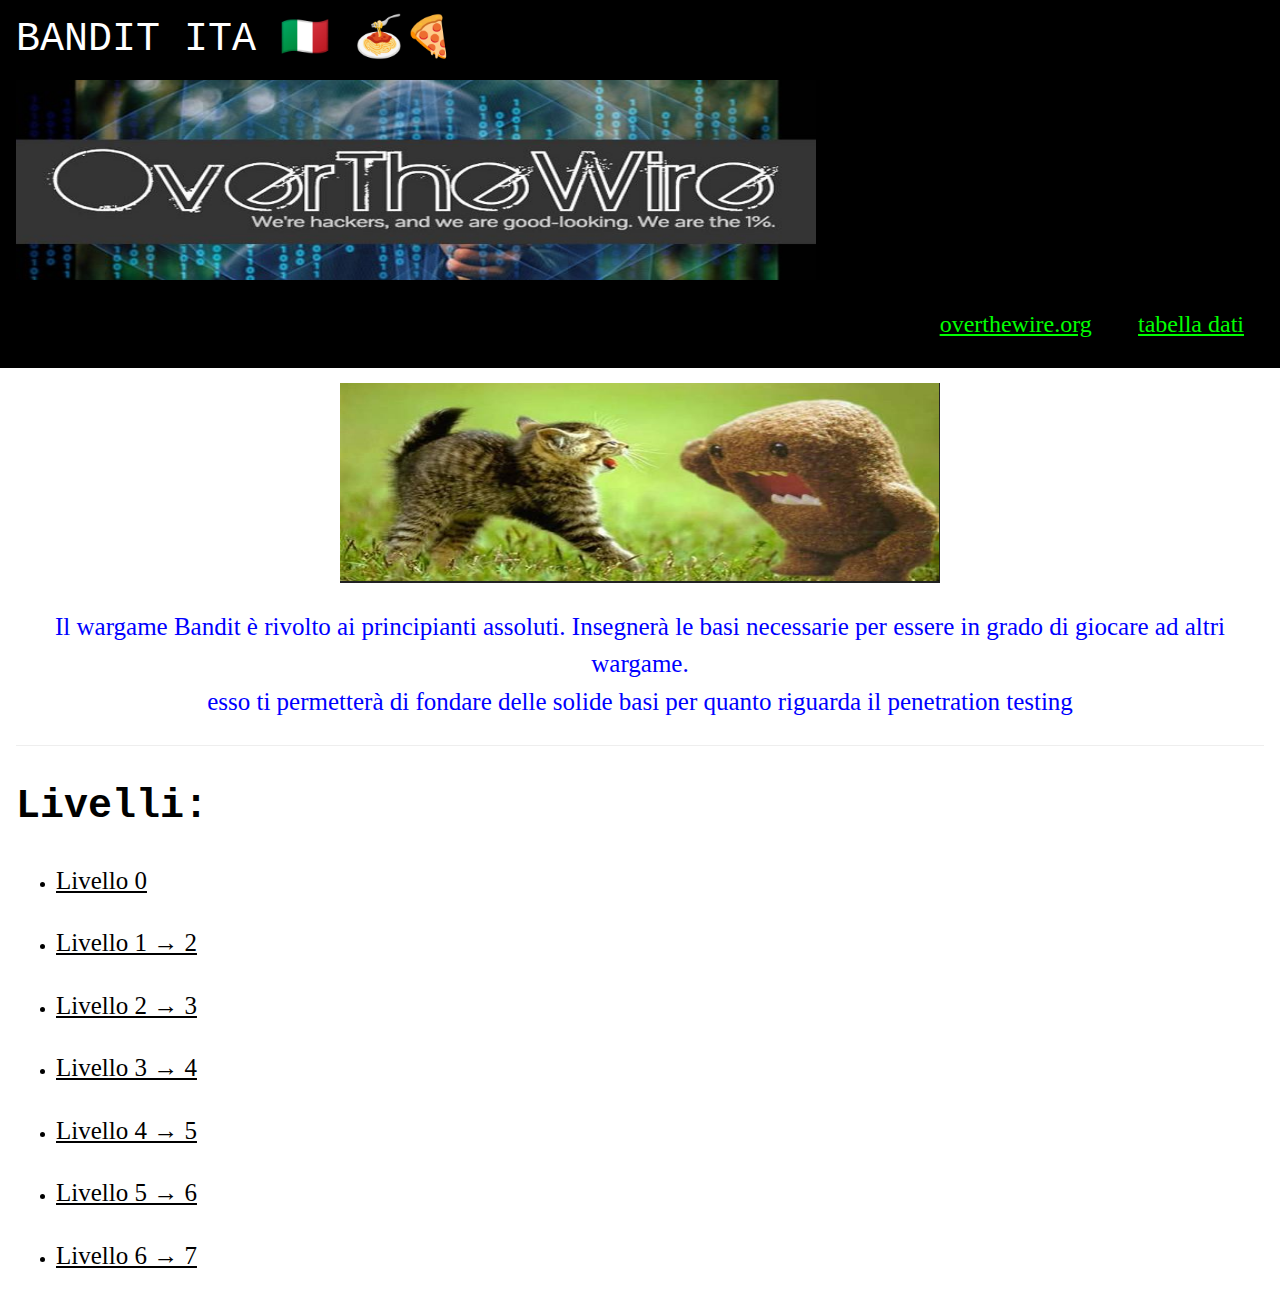
<file: index.html>
<!DOCTYPE html>
<meta charset="utf-8">
<html>
    <head>
        <title>BANDIT ITA</title>
        <link rel="stylesheet" href="https://www.w3schools.com/w3css/4/w3.css">
        <link rel="stylesheet" href="css/main.css">
    </head>
    <body>
        <div class="w3-container w3-black">
            <h1 class="header-site"> BANDIT ITA 🇮🇹 🍝🍕</h1>
            <img src="img/overthewire.jpg" width=800 height=200 alt="photo mind">
            <p align="right" class="header-site body-site">
                <a class="header-site" href="https://overthewire.org/wargames/bandit/" target="_blank" >overthewire.org</a>
                <a class="header-site" href="html/tb.html">tabella dati</a>  
            </p>
        </div>

        <div class="w3-container">
            <p align="center"><img src="img/bandit.png" width=600 height=200 alt="bandit image"></p>
            <p align="center" class="body-site blue">
                Il wargame Bandit è rivolto ai principianti assoluti. 
                Insegnerà le basi necessarie per essere in grado di giocare 
                ad altri wargame.<br>
                esso ti permetterà di fondare delle solide basi per quanto
                riguarda il penetration testing
            </p>
            <hr/>
       </div>

       <div class="w3-container">
           <h1><strong>Livelli:</strong></h1>
           <ul>
               <li><p class="body-site"><a href="html/l0.html"> Livello 0</a></p></li>
               <li><p class="body-site"><a href="html/l1.html"> Livello 1 → 2</a></p></li>
               <li><p class="body-site"><a href="html/l2.html"> Livello 2 → 3</a></p></li>
               <li><p class="body-site"><a href="html/l3.html"> Livello 3 → 4</a></p></li>
               <li><p class="body-site"><a href="html/l4.html"> Livello 4 → 5</a></p></li>
               <li><p class="body-site"><a href="html/l5.html"> Livello 5 → 6</a></p></li>
               <li><p class="body-site"><a href="html/l6.html"> Livello 6 → 7</a></p></li>
           </ul>
       </div>
    </body>
</html>
</file>
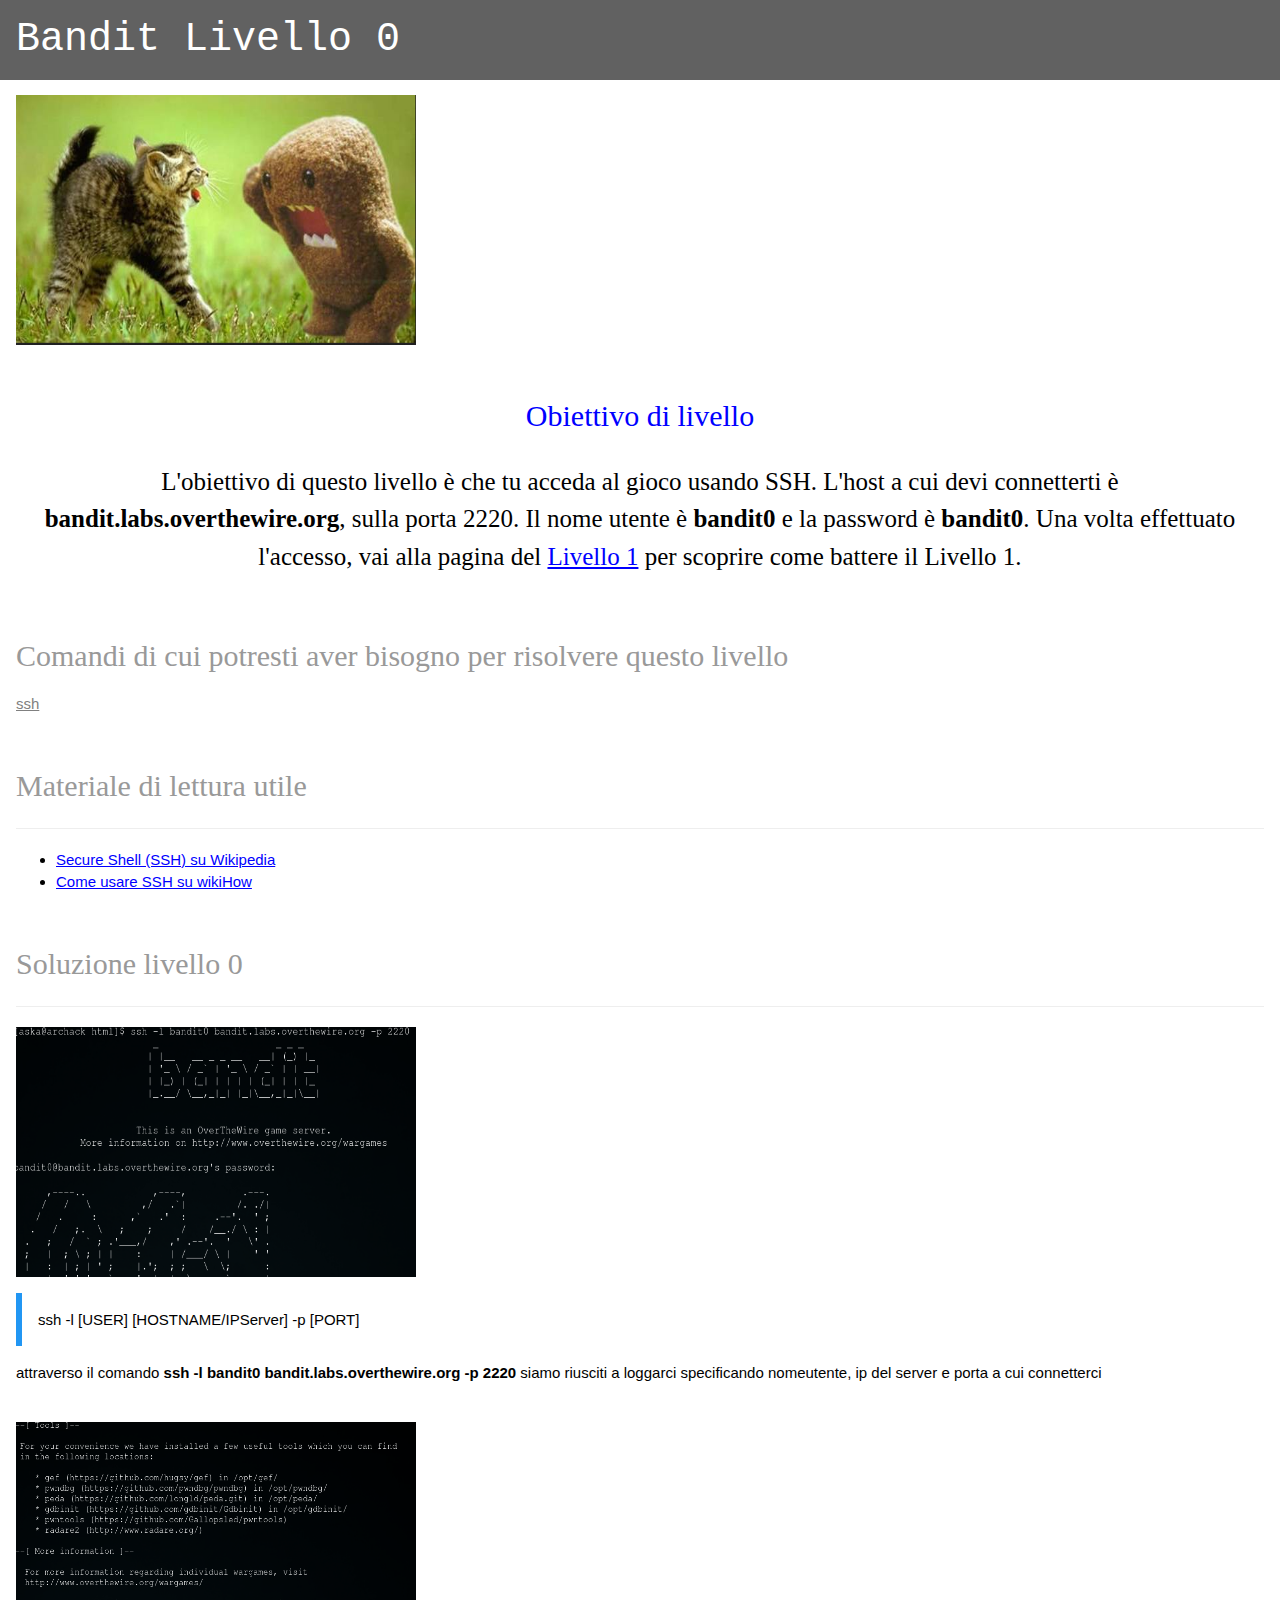
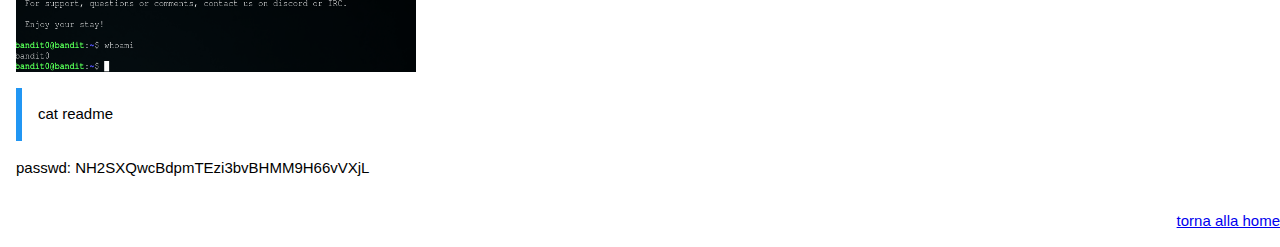
<file: html/l0.html>
<!DOCTYPE html>
<meta charset="utf-8">
<meta name="viewport" content="width=device-width, initial-scale=1">
<html>
    <head>
        <title>Bandit - Livello 0</title>
        <link rel="stylesheet" href="https://www.w3schools.com/w3css/4/w3.css"> 
		<link rel="stylesheet" href="../css/main.css">
    </head>
    <body>
        <div class="w3-container w3-dark-grey">
            <h1>Bandit Livello 0</h1>
        </div>
        <div class="w3-container">
            <p><img src="../img/bandit.png" width=400 height=250 alt="bandit image"></p>
            <br/>
            <h2 align="center" class="level-goal">Obiettivo di livello</h2>
            <p align="center" class="body-site">
                L'obiettivo di questo livello è che tu acceda al gioco usando SSH. 
                L'host a cui devi connetterti è <strong>bandit.labs.overthewire.org</strong>,
                sulla porta 2220. Il nome utente è <strong>bandit0</strong> e la password è 
                <strong>bandit0</strong>. Una volta effettuato l'accesso, vai alla pagina del 
                <a class="blue" href="l1.html">Livello 1</a> per scoprire come battere il Livello 1.
            </p>
            <br/>
            <h2 class="section-level">Comandi di cui potresti aver bisogno per risolvere questo livello</h2>
            <p><a class="gray" href="https://man7.org/linux/man-pages/man1/ssh.1.html">ssh</a></p>
            <br>
            <h2 class="section-level">Materiale di lettura utile</h2>
            <hr>
            <ul>
                <li><a class="blue" class="body-site" href="https://it.wikipedia.org/wiki/Secure_Shell">Secure Shell (SSH) su Wikipedia</a></li>
                <li><a class="blue" class="body-site" href="https://www.wikihow.com/Use-SSH">Come usare SSH su wikiHow</a></li>
            </ul>
            <br/>
            <h2 class="section-level">Soluzione livello 0</h2>
            <hr>
            <img src="../img/ssh_bandit.png" width="400" height="250" alt="ssh connect image">
            <div class="w3-panel w3-leftbar w3-border-blue">
                <p>ssh -l [USER] [HOSTNAME/IPServer] -p [PORT]</p>
            </div>
            <p>
                attraverso il comando <strong>ssh -l bandit0 bandit.labs.overthewire.org -p 2220</strong> 
                siamo riusciti a loggarci specificando nomeutente, ip del server e porta a cui connetterci
            </p>
            <br/>
            <img src="../img/ssh_bandit2.png" width="400" height="250" alt="ssh connect image 2 successfull">
            <div class="w3-panel w3-leftbar w3-border-blue">
                <p>cat readme</p>
            </div>
            <p>passwd: NH2SXQwcBdpmTEzi3bvBHMM9H66vVXjL</p>
        </div>
        <p align="right"><a class="navigate" href="../index.html">torna alla home</a></p>
    </body>
<html>
</file>
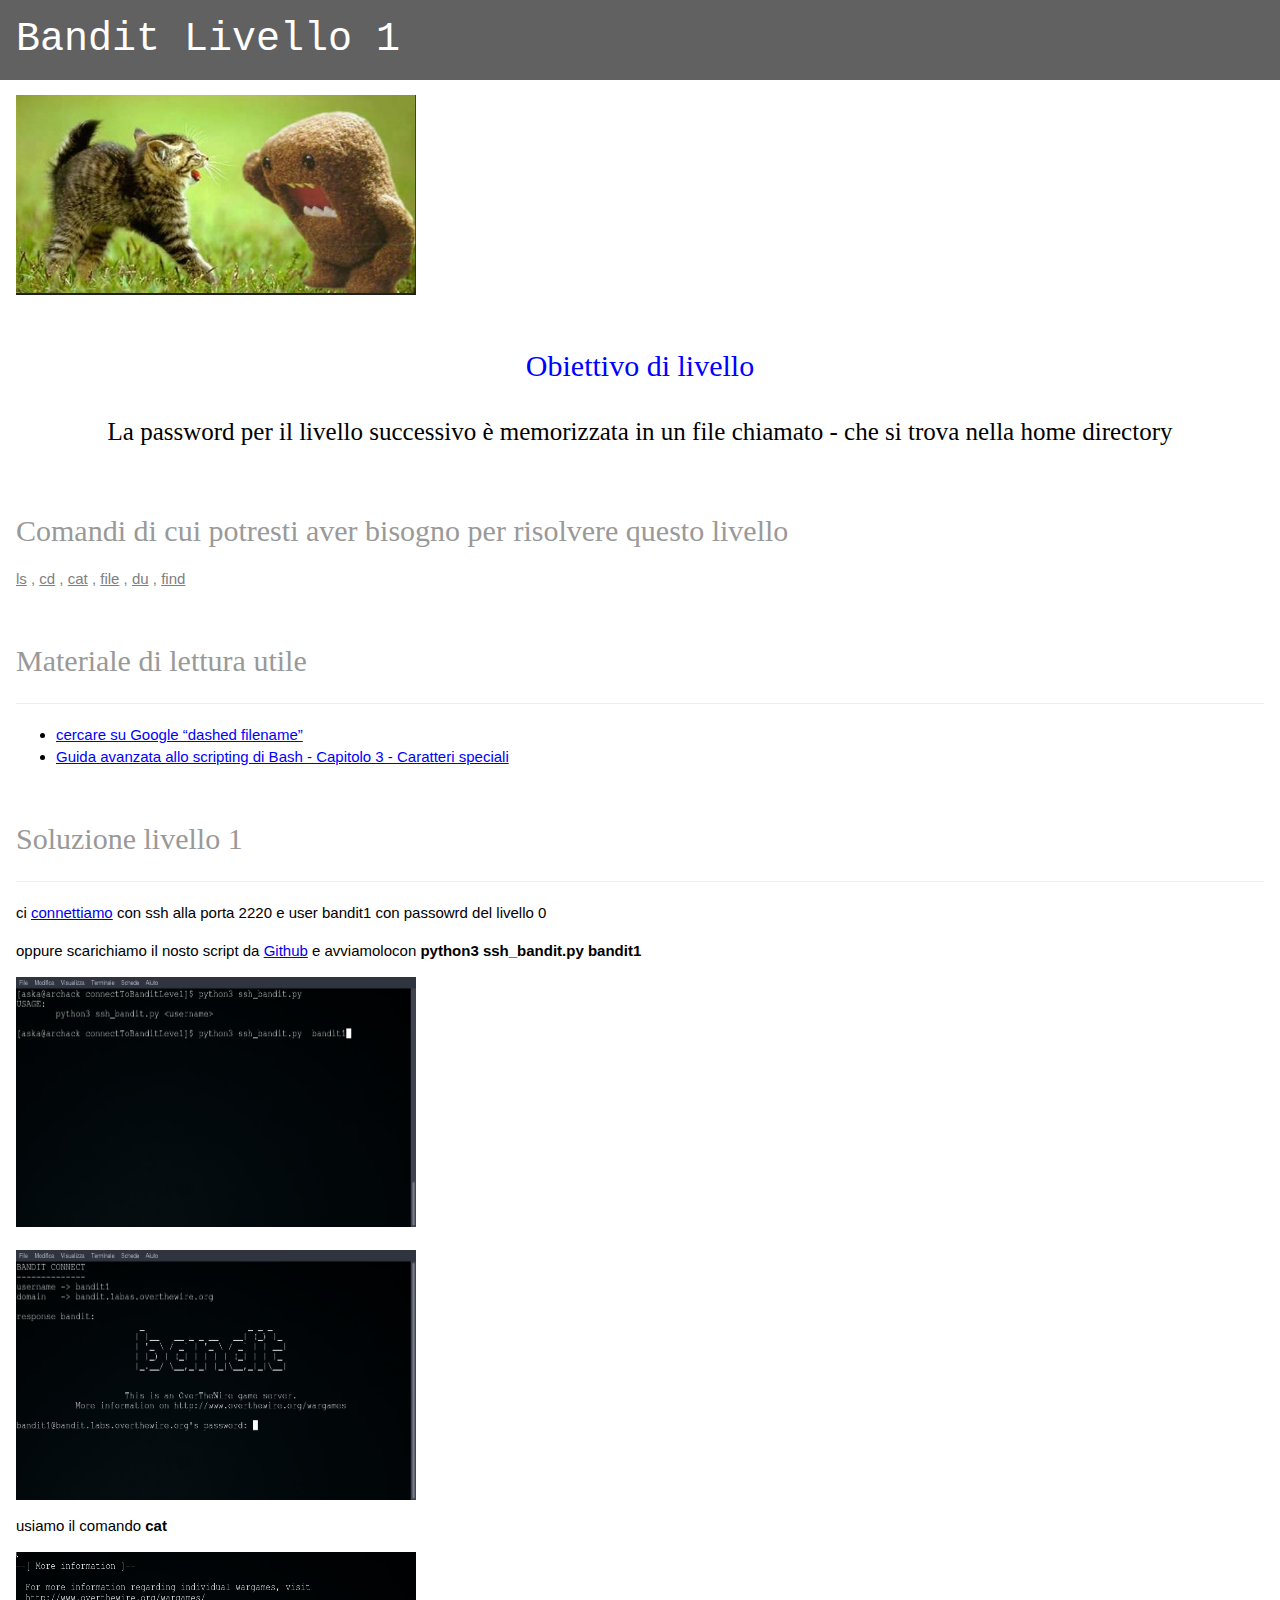
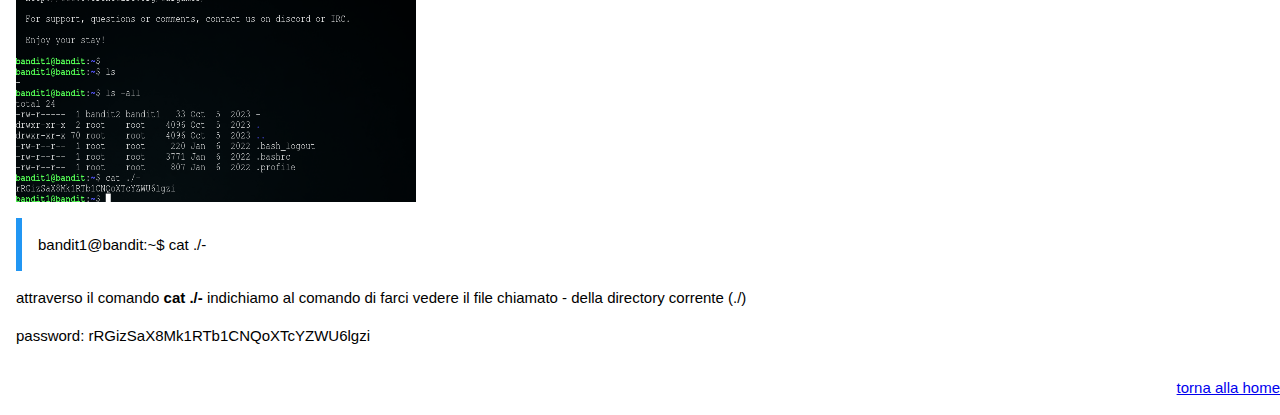
<file: html/l1.html>
<!DOCTYPE html>
<meta charset="utf-8">
<meta name="viewport" content="width=device-width, initial-scale=1">
<html>
    <head>
        <title>Bandit - Livello 1</title>
        <link rel="stylesheet" href="https://www.w3schools.com/w3css/4/w3.css"> 
		<link rel="stylesheet" href="../css/main.css">
    </head>
    <body>
        <div class="w3-container w3-dark-grey">
            <h1>Bandit Livello 1</h1>
        </div>
        
        <div class="w3-container">
            <p><img src="../img/bandit.png" width=400 height=200 alt="bandit image"></p>
            <br/>
            <h2 align="center" class="level-goal">Obiettivo di livello</h2>
            <p align="center" class="body-site">
                La password per il livello successivo è memorizzata 
                in un file chiamato - che si trova nella home directory
            </p>
            <br/>
            
            <h2 class="section-level">Comandi di cui potresti aver bisogno per risolvere questo livello</h2>
            <p class="gray">
                <a href="https://man7.org/linux/man-pages/man1/ls.1.html">ls</a> ,
                <a href="https://man7.org/linux/man-pages/man1/cd.1.html">cd</a> ,
                <a href="https://man7.org/linux/man-pages/man1/cat.1.html">cat</a> ,
                <a href="https://man7.org/linux/man-pages/man1/file.1.html">file</a> ,
                <a href="https://man7.org/linux/man-pages/man1/du.1.html">du</a> ,
                <a href="https://man7.org/linux/man-pages/man1/find.1.html">find</a>
            </p>
            <br>
            
            <h2 class="section-level">Materiale di lettura utile</h2>
            <hr>
            <ul>
                <li><a class="blue" class="body-site" href="https://www.google.com/search?q=dashed+filename">cercare su Google “dashed filename”</a></li>
                <li><a class="blue" class="body-site" href="https://tldp.org/LDP/abs/html/special-chars.html">Guida avanzata allo scripting di Bash - Capitolo 3 - Caratteri speciali</a></li>
            </ul>
            <br/>

            <h2 class="section-level">Soluzione livello 1</h2>
            <hr>
            <p>
                ci <a class="navigate" href="l0.html">connettiamo</a>
                con ssh alla porta 2220 e user bandit1 con passowrd 
                del livello 0
            </p>

            <p>
                oppure scarichiamo il nosto script da <a class="navigate" href="https://github.com/bandit-ita/bandit-ita.github.io/blob/master/utility_scripts/connectToBanditLevel/ssh_bandit.py">Github</a>
                e avviamolocon <strong>python3 ssh_bandit.py bandit1</strong>
            </p>
            <img src="../img/tool_connect1.png" width="400" height="250" alt="image">
            <br><br>
            <img src="../img/tool_connect2.png" width="400" height="250" alt="image">
            <p>usiamo il comando <strong>cat</strong></p>
            <img src="../img/s1-cat.png" width="400" height="250" alt="image">
            <div class="w3-panel w3-leftbar w3-border-blue">
                <p>bandit1@bandit:~$ cat ./-</p>
            </div>
            <p>
                attraverso il comando <strong>cat ./-</strong> indichiamo
                al comando di farci vedere il file chiamato - della directory
                corrente (./)
            </p>
            <p>password: rRGizSaX8Mk1RTb1CNQoXTcYZWU6lgzi</p>
        </div>
        <p align="right"><a class="navigate" href="../index.html">torna alla home</a></p>
    </body>
<html>
</file>
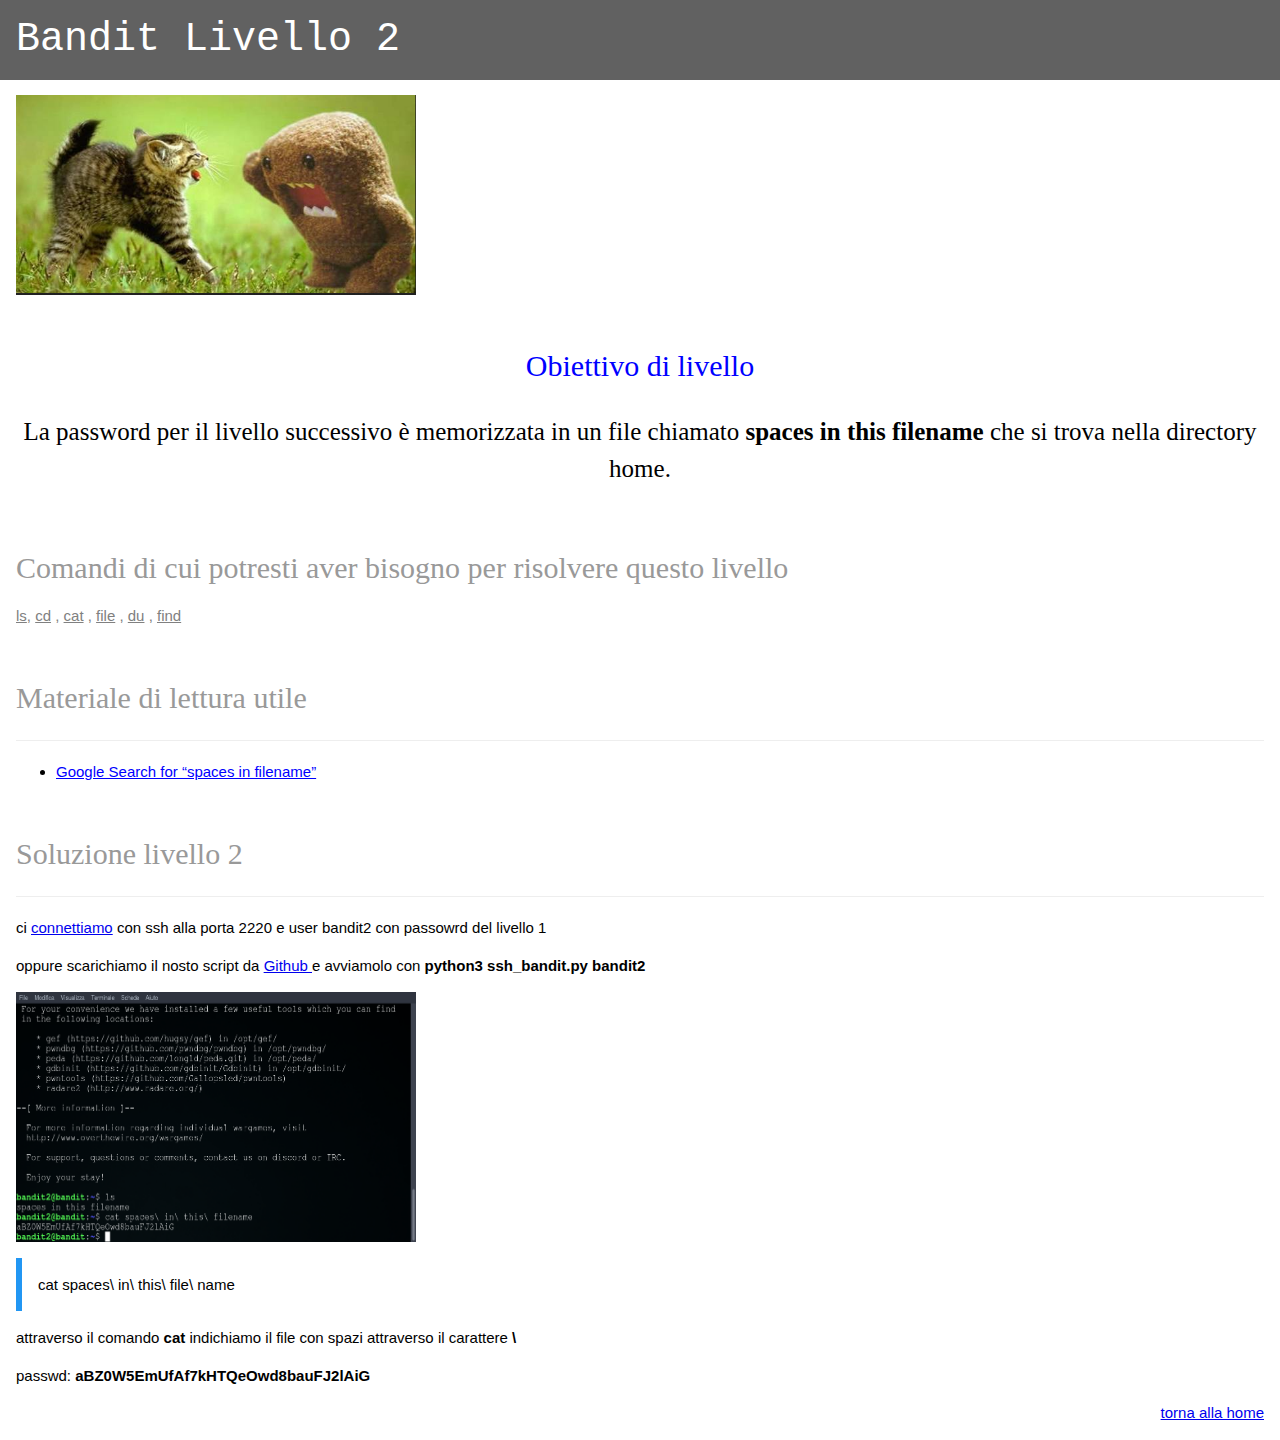
<file: html/l2.html>
<!DOCTYPE html>
<meta charset="utf-8">
<meta name="viewport" content="width=device-width, initial-scale=1">
<html>
    <head>
        <title>Bandit - Livello 2</title>
        <link rel="stylesheet" href="https://www.w3schools.com/w3css/4/w3.css"> 
		<link rel="stylesheet" href="../css/main.css">
    </head>
    <body>
        <div class="w3-container w3-dark-grey">
            <h1>Bandit Livello 2</h1>
        </div>
        <div class="w3-container">
            <p><img src="../img/bandit.png" width=400 height=200 alt="bandit image"></p>
            <br/>
            <h2 align="center" class="level-goal">Obiettivo di livello</h2>
            <p align="center" class="body-site">
                La password per il livello successivo è memorizzata in un 
                file chiamato <strong>spaces in this filename</strong> che 
                si trova nella directory home.
            </p>
            <br/>
            
            <h2 class="section-level">Comandi di cui potresti aver bisogno per risolvere questo livello</h2>
            <p class="gray">
                <a href="https://man7.org/linux/man-pages/man1/ls.1.html">ls</a>,
                <a href="https://man7.org/linux/man-pages/man1/cd.1.html">cd</a> ,
                <a href="https://man7.org/linux/man-pages/man1/cat.1.html">cat</a> ,
                <a href="https://man7.org/linux/man-pages/man1/file.1.html">file</a> ,
                <a href="https://man7.org/linux/man-pages/man1/du.1.html">du</a> ,
                <a href="https://man7.org/linux/man-pages/man1/find.1.html">find</a>
            </p>
            <br>
            
            <h2 class="section-level">Materiale di lettura utile</h2>
            <hr>
            <ul>
                <li>
                    <a class="blue" class="body-site" href="https://www.google.com/search?q=spaces+in+filename">
                        Google Search for “spaces in filename”
                    </a>
                </li>
            </ul>
            <br/>

            <h2 class="section-level">Soluzione livello 2</h2>
            <hr>
            <p>
                ci <a class="navigate" href="l0.html">connettiamo</a>
                con ssh alla porta 2220 e user bandit2 con passowrd
                del livello 1
            </p>

            <p>
                oppure scarichiamo il nosto script da 
                <a class="navigate" href="https://github.com/bandit-ita/bandit-ita.github.io/blob/master/utility_scripts/connectToBanditLevel/ssh_bandit.py">
                    Github
                </a>
                e avviamolo con <strong>python3 ssh_bandit.py bandit2</strong>
            </p>

            <img src="../img/cat-space-file.png" width="400" height="250" alt="image">
            <div class="w3-panel w3-leftbar w3-border-blue">
                <p>cat spaces\ in\ this\ file\ name</p>
            </div>
            <p>
                attraverso il comando <strong>cat</strong>
                indichiamo il file con spazi attraverso
                il carattere <strong>\</strong>
            </p>
            <p>passwd: <strong>aBZ0W5EmUfAf7kHTQeOwd8bauFJ2lAiG</strong></p>
        <p align="right"><a class="navigate" href="../index.html">torna alla home</a></p>
    </body>
<html>
</file>
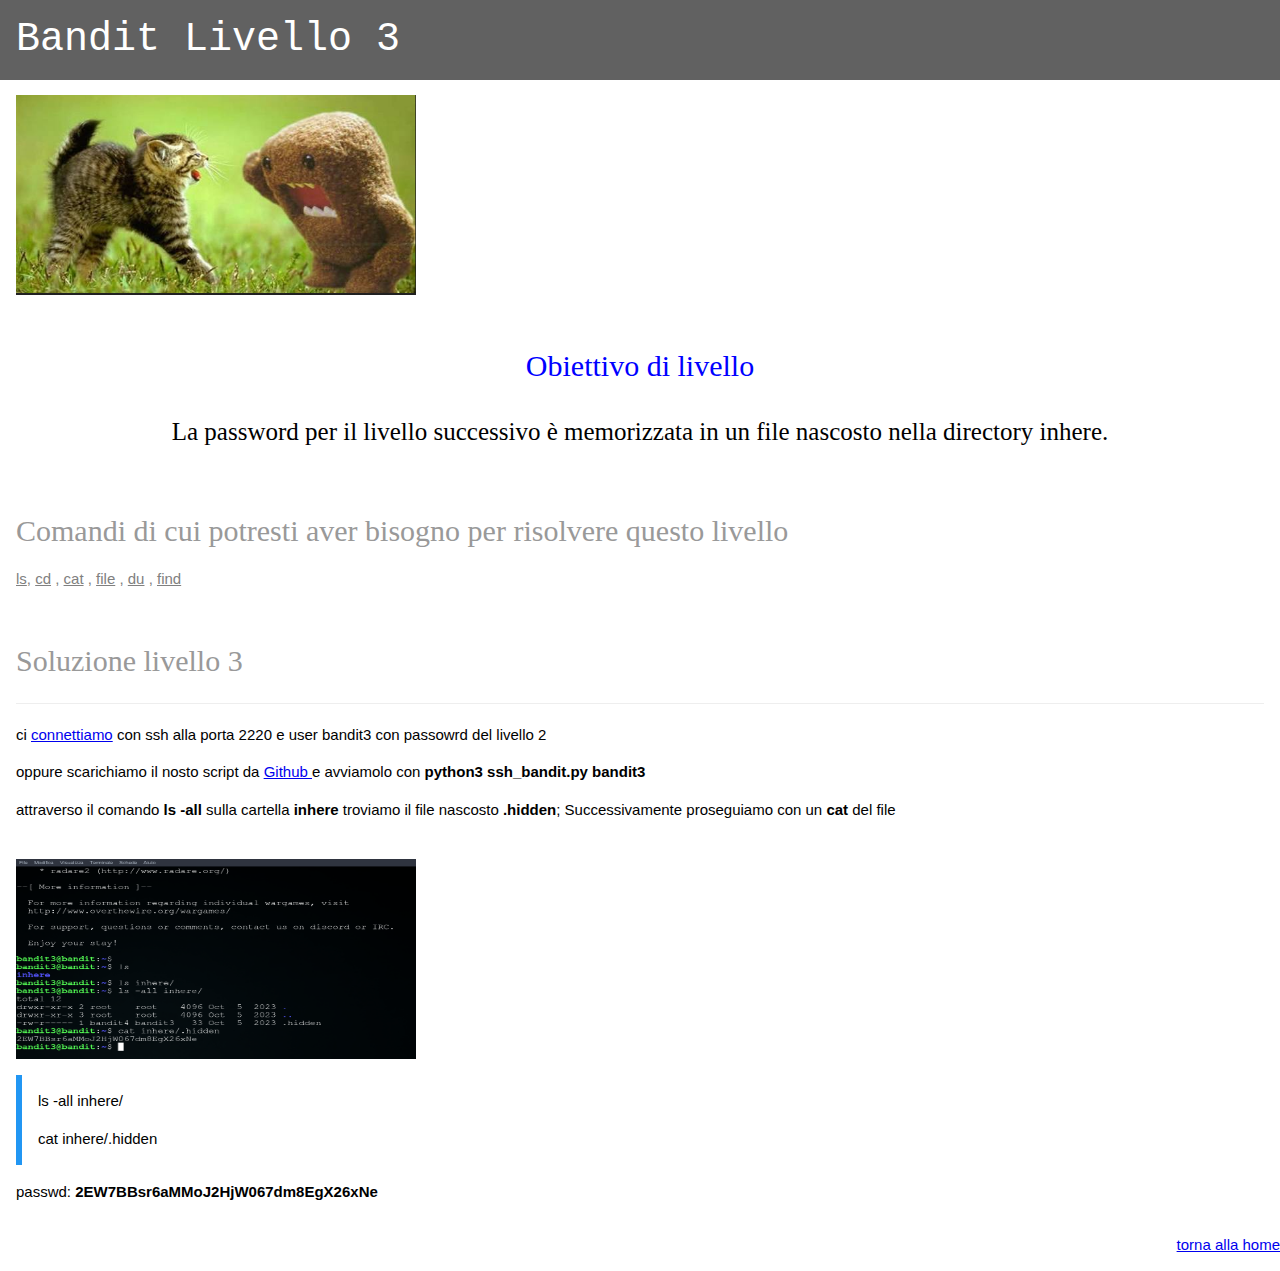
<file: html/l3.html>
<!DOCTYPE html>
<meta charset="utf-8">
<meta name="viewport" content="width=device-width, initial-scale=1">
<html>
    <head>
        <title>Bandit - Livello 3</title>
        <link rel="stylesheet" href="https://www.w3schools.com/w3css/4/w3.css"> 
		<link rel="stylesheet" href="../css/main.css">
    </head>
    <body>
        <div class="w3-container w3-dark-grey">
            <h1>Bandit Livello 3</h1>
        </div>
        <div class="w3-container">
            <p><img src="../img/bandit.png" width=400 height=200 alt="bandit image"></p>
            <br/>
            <h2 align="center" class="level-goal">Obiettivo di livello</h2>
            <p align="center" class="body-site">
                La password per il livello successivo è memorizzata 
                in un file nascosto nella directory inhere.
            </p>
            <br/>
            
            <h2 class="section-level">Comandi di cui potresti aver bisogno per risolvere questo livello</h2>
            <p class="gray">
                <a href="https://man7.org/linux/man-pages/man1/ls.1.html">ls</a>,
                <a href="https://man7.org/linux/man-pages/man1/cd.1.html">cd</a> ,
                <a href="https://man7.org/linux/man-pages/man1/cat.1.html">cat</a> ,
                <a href="https://man7.org/linux/man-pages/man1/file.1.html">file</a> ,
                <a href="https://man7.org/linux/man-pages/man1/du.1.html">du</a> ,
                <a href="https://man7.org/linux/man-pages/man1/find.1.html">find</a>
            </p>
            <br>

            <h2 class="section-level">Soluzione livello 3</h2>
            <hr>
            <p>
                ci <a class="navigate" href="l0.html">connettiamo</a>
                con ssh alla porta 2220 e user bandit3 con passowrd
                del livello 2
            </p>

            <p>
                oppure scarichiamo il nosto script da
                <a class="navigate" href="https://github.com/bandit-ita/bandit-ita.github.io/blob/master/utility_scripts/connectToBanditLevel/ssh_bandit.py">
                    Github
                </a>
                e avviamolo con <strong>python3 ssh_bandit.py bandit3</strong>
            </p>

            <p>
                attraverso il comando <strong>ls -all</strong> sulla
                cartella <strong>inhere</strong> troviamo il file nascosto
                <strong>.hidden</strong>; Successivamente proseguiamo con
                un <strong>cat</strong> del file
            </p>
            <br/>

            <img src="../img/inhere-hidden.png" width="400" height="200" alt="image">
            <div class="w3-panel w3-leftbar w3-border-blue">
                <p>ls -all inhere/</p>
                <p>cat inhere/.hidden</p>
            </div>
            <p>passwd: <strong>2EW7BBsr6aMMoJ2HjW067dm8EgX26xNe</strong></p>
        </div>
        <p align="right"><a class="navigate" href="../index.html">torna alla home</a></p>
    </body>
<html>
</file>
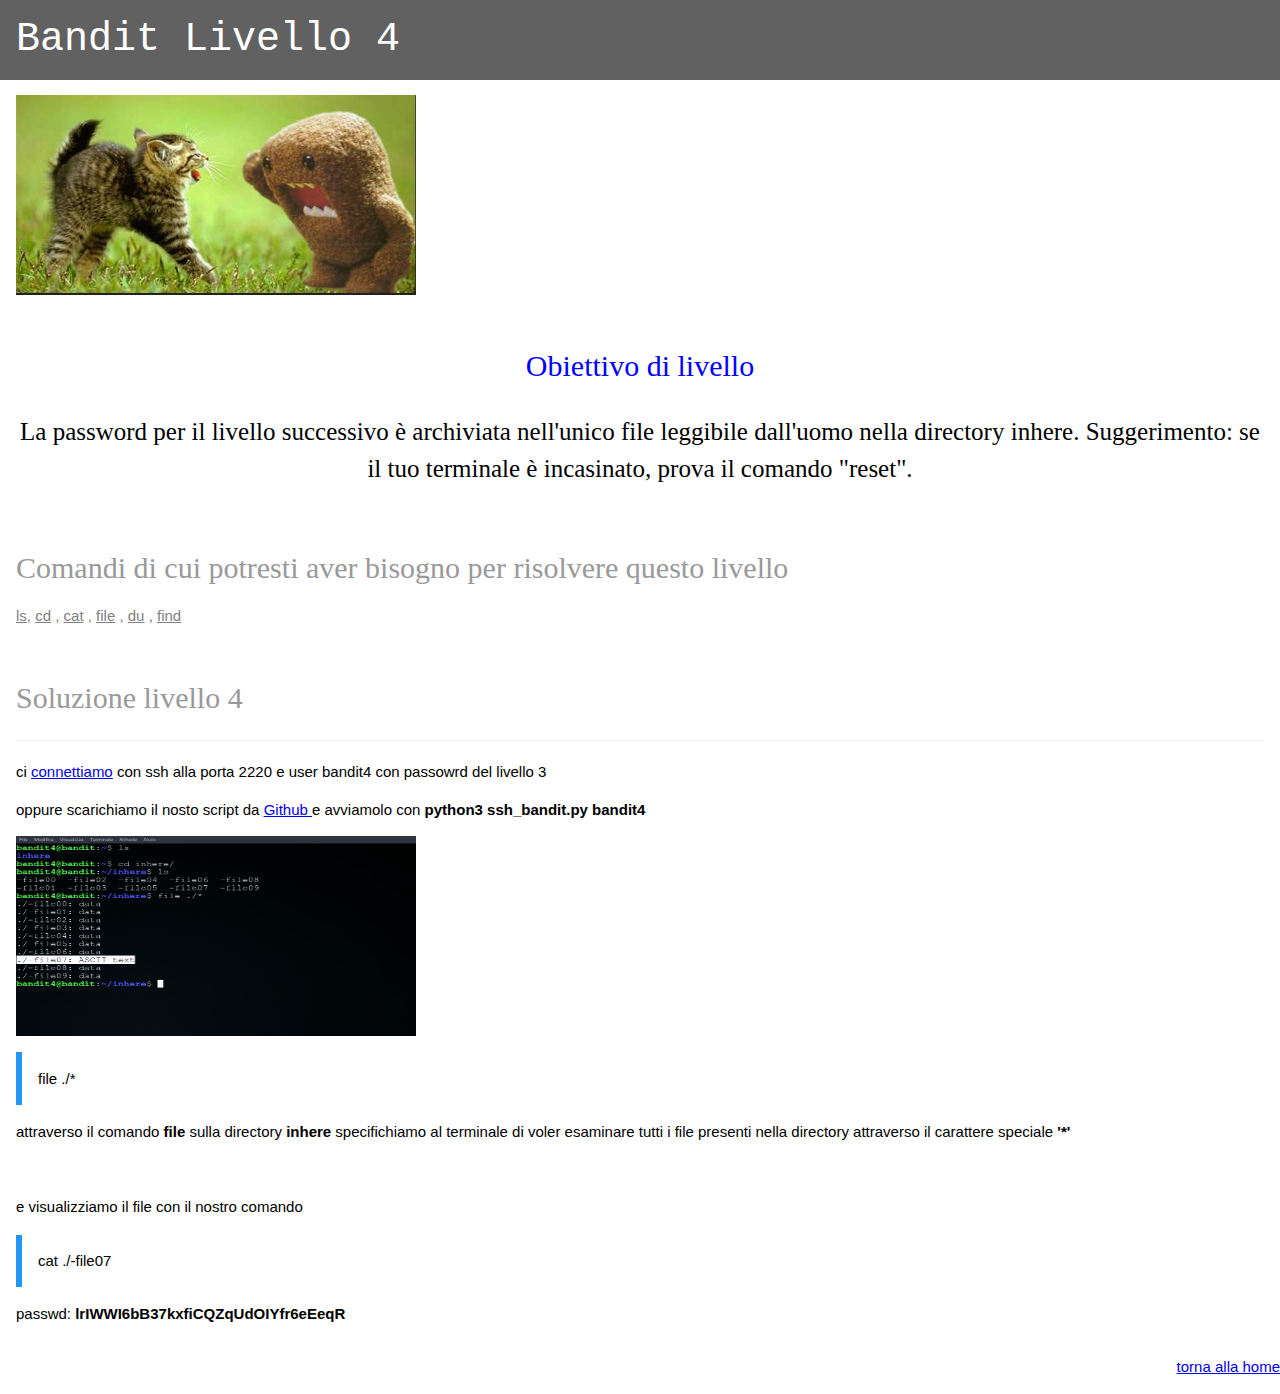
<file: html/l4.html>
<!DOCTYPE html>
<meta charset="utf-8">
<meta name="viewport" content="width=device-width, initial-scale=1">
<html>
    <head>
        <title>Bandit - Livello 4</title>
        <link rel="stylesheet" href="https://www.w3schools.com/w3css/4/w3.css"> 
		<link rel="stylesheet" href="../css/main.css">
    </head>
    <body>
        <div class="w3-container w3-dark-grey">
            <h1>Bandit Livello 4</h1>
        </div>
        <div class="w3-container">
            <p><img src="../img/bandit.png" width=400 height=200 alt="bandit image"></p>
            <br/>
            <h2 align="center" class="level-goal">Obiettivo di livello</h2>
            <p align="center" class="body-site">
                La password per il livello successivo è archiviata nell'unico 
                file leggibile dall'uomo nella directory inhere. Suggerimento: 
                se il tuo terminale è incasinato, prova il comando "reset".
            </p>
            <br/>
            
            <h2 class="section-level">Comandi di cui potresti aver bisogno per risolvere questo livello</h2>
            <p class="gray">
                <a href="https://man7.org/linux/man-pages/man1/ls.1.html">ls</a>,
                <a href="https://man7.org/linux/man-pages/man1/cd.1.html">cd</a> ,
                <a href="https://man7.org/linux/man-pages/man1/cat.1.html">cat</a> ,
                <a href="https://man7.org/linux/man-pages/man1/file.1.html">file</a> ,
                <a href="https://man7.org/linux/man-pages/man1/du.1.html">du</a> ,
                <a href="https://man7.org/linux/man-pages/man1/find.1.html">find</a>
            </p>
            <br/>

            <h2 class="section-level">Soluzione livello 4</h2>
            <hr>
            <p>
                ci <a class="navigate" href="l0.html">connettiamo</a>
                con ssh alla porta 2220 e user bandit4 con passowrd
                del livello 3
            </p>

            <p>
                oppure scarichiamo il nosto script da
                <a class="navigate" href="https://github.com/bandit-ita/bandit-ita.github.io/blob/master/utility_scripts/connectToBanditLevel/ssh_bandit.py">
                    Github
                </a>
                e avviamolo con <strong>python3 ssh_bandit.py bandit4</strong>
            </p>


            <img src="../img/cmd4l.png" width="400" height="200" alt="image">
            <div class="w3-panel w3-leftbar w3-border-blue">
                <p>file ./*</p>
            </div>
            <p>
                attraverso il comando <strong>file</strong> sulla directory <strong>inhere</strong> 
                specifichiamo al terminale di voler esaminare tutti i file presenti nella directory
                attraverso il carattere speciale <strong>'*'</strong>
            </p>
            <br/>
            <p>e visualizziamo il file con il nostro comando</p>
            <div class="w3-panel w3-leftbar w3-border-blue">
                <p>cat ./-file07</p>
            </div>
            <p>passwd: <strong> lrIWWI6bB37kxfiCQZqUdOIYfr6eEeqR</strong></p>
        </div>
        <p align="right"><a class="navigate" href="../index.html">torna alla home</a></p>
    </body>
<html>
</file>
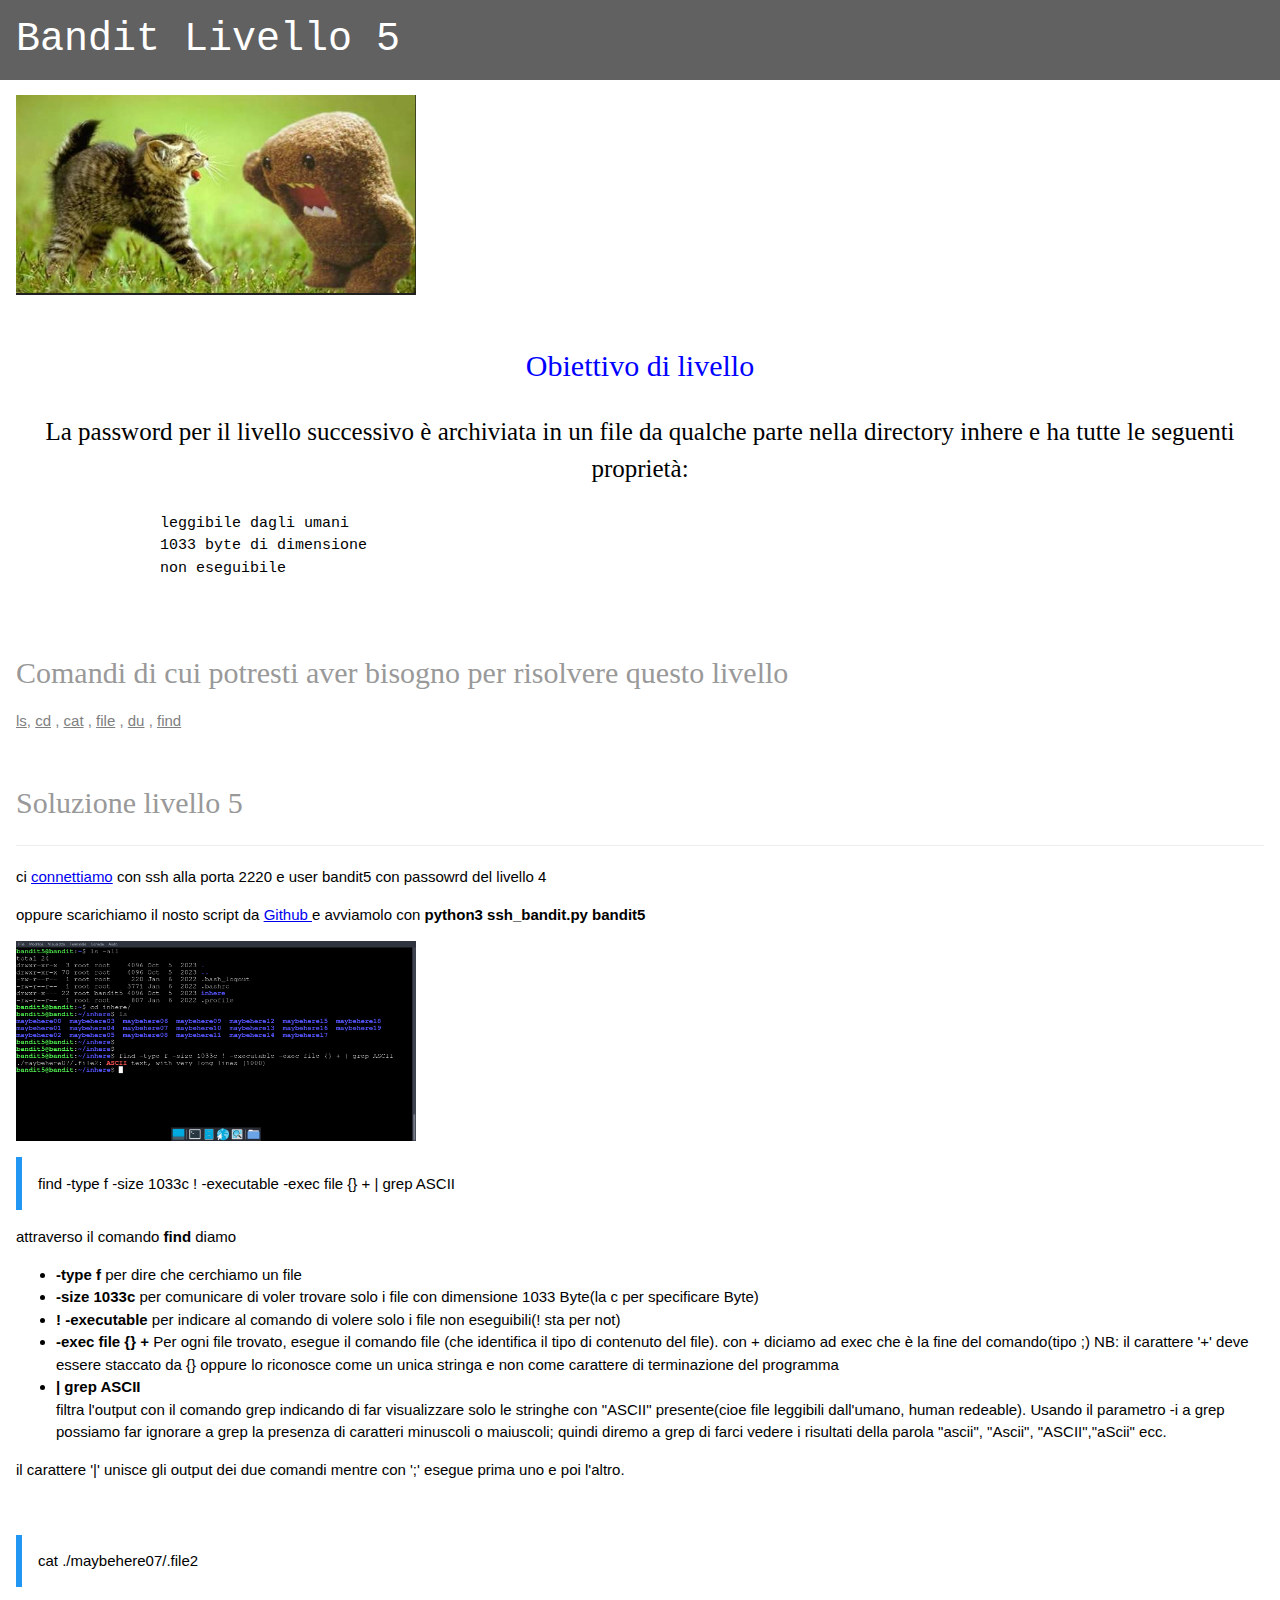
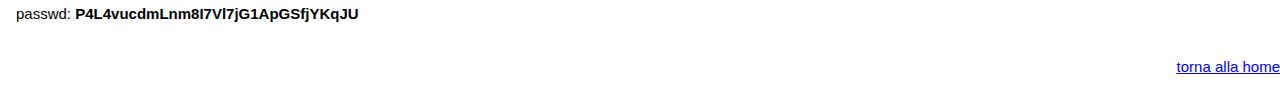
<file: html/l5.html>
<!DOCTYPE html>
<meta charset="utf-8">
<meta name="viewport" content="width=device-width, initial-scale=1">
<html>
    <head>
        <title>Bandit - Livello 5</title>
        <link rel="stylesheet" href="https://www.w3schools.com/w3css/4/w3.css"> 
		<link rel="stylesheet" href="../css/main.css">
    </head>
    <body>
        <div class="w3-container w3-dark-grey">
            <h1>Bandit Livello 5</h1>
        </div>
        <div class="w3-container">
            <p><img src="../img/bandit.png" width=400 height=200 alt="bandit image"></p>
            <br/>
            <h2 align="center" class="level-goal">Obiettivo di livello</h2>
            <p align="center" class="body-site">
			    La password per il livello successivo è archiviata in un file da qualche 
                parte nella directory inhere e ha tutte le seguenti proprietà:
			    <pre>
	        leggibile dagli umani
	        1033 byte di dimensione
	        non eseguibile
			    </pre>
            </p>
            <br/>
            
            <h2 class="section-level">Comandi di cui potresti aver bisogno per risolvere questo livello</h2>
            <p class="gray">
                <a href="https://man7.org/linux/man-pages/man1/ls.1.html">ls</a>,
                <a href="https://man7.org/linux/man-pages/man1/cd.1.html">cd</a> ,
                <a href="https://man7.org/linux/man-pages/man1/cat.1.html">cat</a> ,
                <a href="https://man7.org/linux/man-pages/man1/file.1.html">file</a> ,
                <a href="https://man7.org/linux/man-pages/man1/du.1.html">du</a> ,
                <a href="https://man7.org/linux/man-pages/man1/find.1.html">find</a>
            </p>
            <br>
            

            <h2 class="section-level">Soluzione livello 5</h2>
            <hr>
            <p>
                ci <a class="navigate" href="l0.html">connettiamo</a>
                con ssh alla porta 2220 e user bandit5 con passowrd
                del livello 4
            </p>

            <p>
                oppure scarichiamo il nosto script da
                <a class="navigate" href="https://github.com/bandit-ita/bandit-ita.github.io/blob/master/utility_scripts/connectToBanditLevel/ssh_bandit.py">
                    Github
                </a>
                e avviamolo con <strong>python3 ssh_bandit.py bandit5</strong>
            </p>


            <img src="../img/cmd_findl5.png" width="400" height="200" alt="image">
            <div class="w3-panel w3-leftbar w3-border-blue">
                <p>find -type f -size 1033c ! -executable -exec file {} + | grep ASCII </p>
            </div>
            <p>
                attraverso il comando <strong>find</strong> diamo 
                
                <ul>
                    <li><strong>-type f</strong> per dire che cerchiamo un file</li>

                    <li><strong>-size 1033c</strong> per comunicare di voler trovare
                    solo i file con dimensione 1033 Byte(la c per specificare Byte)</li>
                    <li><strong>! -executable</strong> per indicare al comando di volere
                    solo i file non eseguibili(! sta per not)</li>
                    <li><strong>-exec file {} +</strong> Per ogni file trovato, esegue il 
                    comando file (che identifica il tipo di contenuto del file). con +
                    diciamo ad exec che è la fine del comando(tipo ;) NB: il carattere '+'
                    deve essere staccato da {} oppure lo riconosce come un unica stringa e non
                    come carattere di terminazione del programma
                    <li><strong>| grep ASCII</strong></li> filtra l'output con il comando grep
                    indicando di far visualizzare solo le stringhe con "ASCII" presente(cioe
                    file leggibili dall'umano, human redeable). Usando il parametro -i a grep 
                    possiamo far ignorare a grep la presenza di caratteri minuscoli o maiuscoli;
                    quindi diremo a grep di farci vedere i risultati della parola "ascii", "Ascii",
                    "ASCII","aScii" ecc.
                </ul>
                il carattere '|' unisce gli output dei due comandi mentre con ';' esegue prima uno
                e poi l'altro.
            </p>
            <br>

            <div class="w3-panel w3-leftbar w3-border-blue">
                <p>cat ./maybehere07/.file2</p>
            </div>
            <p>passwd: <strong>P4L4vucdmLnm8I7Vl7jG1ApGSfjYKqJU</strong></p>
        </div>
        <p align="right"><a class="navigate" href="../index.html">torna alla home</a></p>
    </body>
<html>
</file>
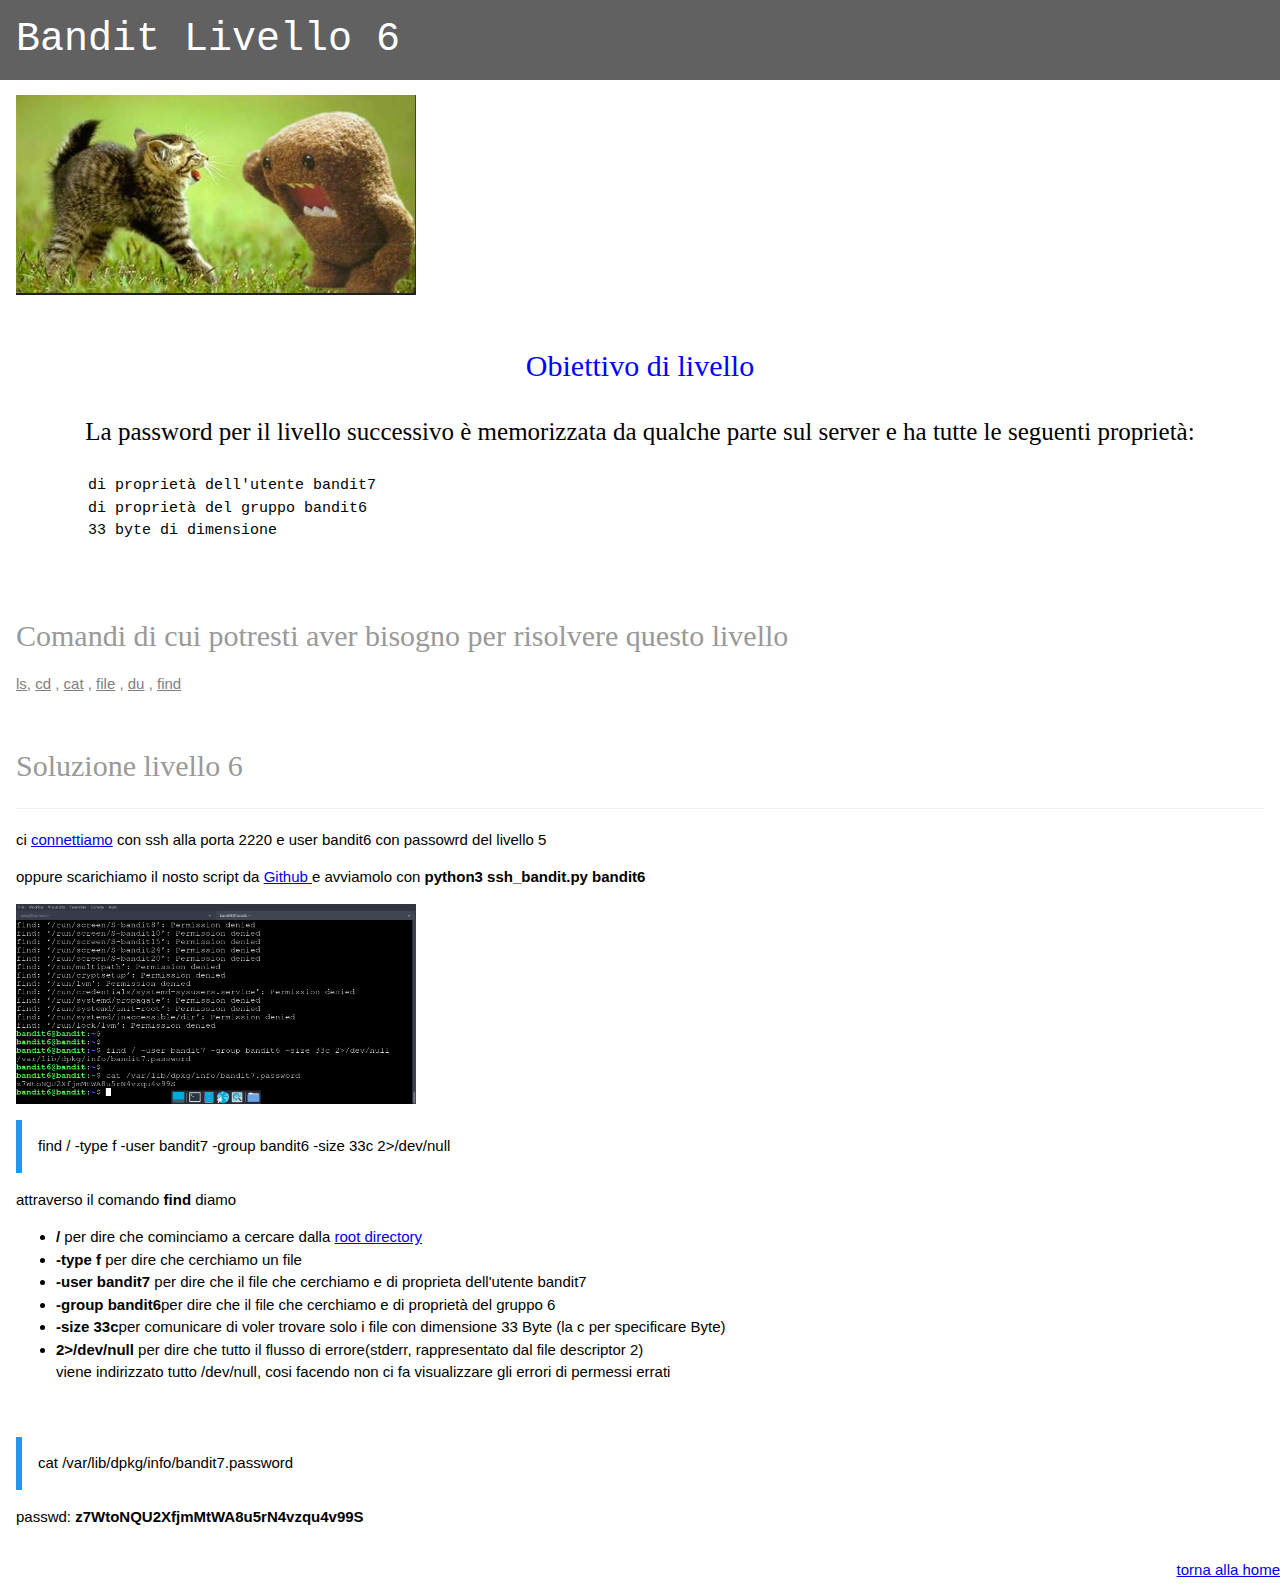
<file: html/l6.html>
<!DOCTYPE html>
<meta charset="utf-8">
<meta name="viewport" content="width=device-width, initial-scale=1">
<html>
    <head>
        <title>Bandit - Livello 6</title>
        <link rel="stylesheet" href="https://www.w3schools.com/w3css/4/w3.css"> 
		<link rel="stylesheet" href="../css/main.css">
    </head>
    <body>
        <div class="w3-container w3-dark-grey">
            <h1>Bandit Livello 6</h1>
        </div>
        <div class="w3-container">
            <p><img src="../img/bandit.png" width=400 height=200 alt="bandit image"></p>
            <br/>
            <h2 align="center" class="level-goal">Obiettivo di livello</h2>
            <p align="center" class="body-site">
                La password per il livello successivo è memorizzata da qualche parte 
                sul server e ha tutte le seguenti proprietà:
			<pre>
	di proprietà dell'utente bandit7
	di proprietà del gruppo bandit6
	33 byte di dimensione
			</pre>
            </p>
            <br/>
            
            <h2 class="section-level">Comandi di cui potresti aver bisogno per risolvere questo livello</h2>
            <p class="gray">
                <a href="https://man7.org/linux/man-pages/man1/ls.1.html">ls</a>,
                <a href="https://man7.org/linux/man-pages/man1/cd.1.html">cd</a> ,
                <a href="https://man7.org/linux/man-pages/man1/cat.1.html">cat</a> ,
                <a href="https://man7.org/linux/man-pages/man1/file.1.html">file</a> ,
                <a href="https://man7.org/linux/man-pages/man1/du.1.html">du</a> ,
                <a href="https://man7.org/linux/man-pages/man1/find.1.html">find</a>
            </p>
            <br>
            
            <h2 class="section-level">Soluzione livello 6</h2>
            <hr>
            <p>
                ci <a class="navigate" href="l0.html">connettiamo</a>
                con ssh alla porta 2220 e user bandit6 con passowrd
                del livello 5
            </p>

            <p>
                oppure scarichiamo il nosto script da
                <a class="navigate" href="https://github.com/bandit-ita/bandit-ita.github.io/blob/master/utility_scripts/connectToBanditLevel/ssh_bandit.py">
                    Github
                </a>
                e avviamolo con <strong>python3 ssh_bandit.py bandit6</strong>
            </p>


            <img src="../img/find_ug.png" width="400" height="200" alt="image">
            <div class="w3-panel w3-leftbar w3-border-blue">
                <p>find / -type f -user bandit7 -group bandit6 -size 33c 2&gt;/dev/null</p>
            </div>
            <p>
                attraverso il comando <strong>find</strong> diamo 
                <ul>
                    <li><strong>/</strong> per dire che cominciamo a cercare dalla
                        <a class="navigate" target="_blank" href="https://www.sistrix.it/chiedi-a-sistrix/basi-seo/url/directory-root">
                            root directory
                        </a>
                    </li>
                    <li><strong>-type f</strong> per dire che cerchiamo un file</li>
                    <li><strong>-user bandit7</strong> per dire che il file che cerchiamo e di 
                    proprieta dell'utente bandit7</li>
                    <li><strong>-group bandit6</strong>per dire che il file che cerchiamo e di
                     proprietà del gruppo 6</li>
                    <li><strong>-size 33c</strong>per comunicare di voler trovare
                    solo i file con dimensione 33 Byte (la c per specificare Byte)</li>
                    <li><strong>2>/dev/null</strong> per dire che tutto il flusso di errore(stderr, rappresentato
                     dal file descriptor 2)<br>viene indirizzato tutto /dev/null, cosi facendo non ci fa 
                     visualizzare gli errori di permessi errati
              </ul>

            </p>
            <br>

            <div class="w3-panel w3-leftbar w3-border-blue">
                <p>cat /var/lib/dpkg/info/bandit7.password</p>
            </div>
            <p>passwd: <strong>z7WtoNQU2XfjmMtWA8u5rN4vzqu4v99S</strong></p>
        </div>
        <p align="right"><a class="navigate" href="../index.html">torna alla home</a></p>
    </body>
<html>
</file>
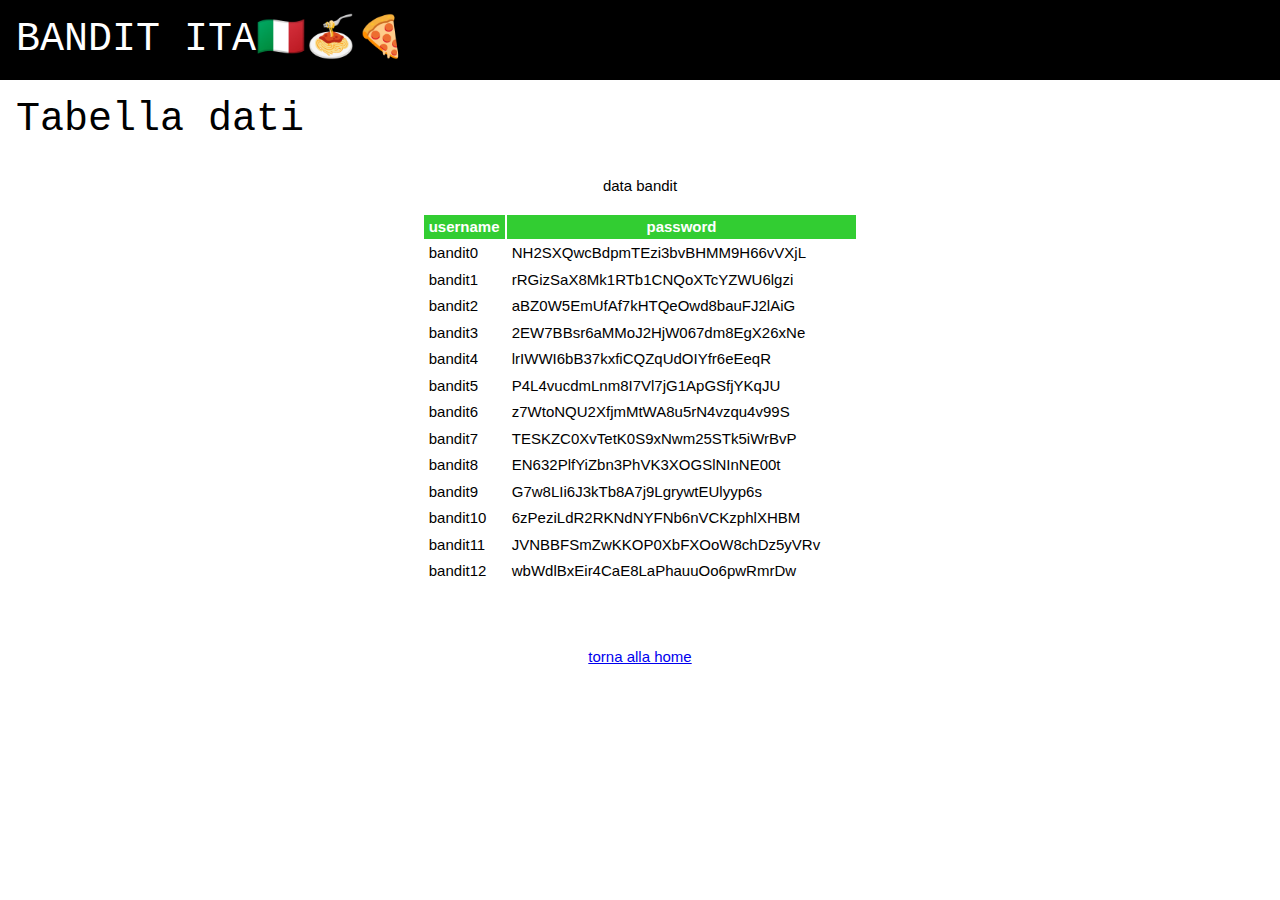
<file: html/tb.html>
<!DOCTYPE html>
<meta charset="utf-8">
<meta name="viewport" content="width=device-width, initial-scale=1">
<html>
    <head>
        <title>Bandit - Tabella dati</title>
        <link rel="stylesheet" href="https://www.w3schools.com/w3css/4/w3.css">
        <link rel="stylesheet" href="../css/table_page.css">
        <link rel="stylesheet" href="../css/main.css">
    </head>
    <body>
        <div class="w3-container w3-black">
            <h1>BANDIT ITA🇮🇹🍝🍕</h1>
        </div>
	
        <div class="w3-container" border="1002">
            <h1>Tabella dati</h1>
            <table align="center">
                <caption>
                    <p>data bandit</p>
                </caption>
                <thead>
                    <tr><th>username</th><th>password</th></tr>
                </thead>
                <tbody>
                    <tr><td>&nbsp;bandit0</td><td>&nbsp;NH2SXQwcBdpmTEzi3bvBHMM9H66vVXjL</td></tr>
                    <tr><td>&nbsp;bandit1</td><td>&nbsp;rRGizSaX8Mk1RTb1CNQoXTcYZWU6lgzi</td></tr>
                    <tr><td>&nbsp;bandit2</td><td>&nbsp;aBZ0W5EmUfAf7kHTQeOwd8bauFJ2lAiG</td></tr>
                    <tr><td>&nbsp;bandit3</td><td>&nbsp;2EW7BBsr6aMMoJ2HjW067dm8EgX26xNe</td></tr>
                    <tr><td>&nbsp;bandit4</td><td>&nbsp;lrIWWI6bB37kxfiCQZqUdOIYfr6eEeqR</td></tr>
                    <tr><td>&nbsp;bandit5</td><td>&nbsp;P4L4vucdmLnm8I7Vl7jG1ApGSfjYKqJU</td></tr>
                    <tr><td>&nbsp;bandit6</td><td>&nbsp;z7WtoNQU2XfjmMtWA8u5rN4vzqu4v99S</td></tr>
                    <tr><td>&nbsp;bandit7</td><td>&nbsp;TESKZC0XvTetK0S9xNwm25STk5iWrBvP</td></tr>
                    <tr><td>&nbsp;bandit8</td><td>&nbsp;EN632PlfYiZbn3PhVK3XOGSlNInNE00t</td></tr>
                    <tr><td>&nbsp;bandit9</td><td>&nbsp;G7w8LIi6J3kTb8A7j9LgrywtEUlyyp6s</td></tr>
                    <tr><td>&nbsp;bandit10</td><td>&nbsp;6zPeziLdR2RKNdNYFNb6nVCKzphlXHBM</td></tr>
                    <tr><td>&nbsp;bandit11</td><td>&nbsp;JVNBBFSmZwKKOP0XbFXOoW8chDz5yVRv</td></tr>
                    <tr><td>&nbsp;bandit12</td><td>&nbsp;wbWdlBxEir4CaE8LaPhauuOo6pwRmrDw</td></tr>
                </tbody>
            </table>
        </div>
        <br>
        <br>
        <p align="center"><a class="navigate" href="../index.html">torna alla home</a></p>
    </body>
<html>
</file>
<file: css/main.css>
h1{
    font-size: 40px;
    font-family: "Lucida Console", "Courier New", monospace;
} 

h2{
    font-size: 25px;
    font-family: "Lucida Console", "Courier New", monospace;
}

h2.level-goal{
    font-size: 30px;
    font-family: "tahoma" !important;
    color: blue;
}

h1.section-level,h2.section-level{
    color: #999;
    font-family: "tahoma" !important;
    font-size: 30px;
}           

/*img{
    width: 100%;
    height: auto;
}*/

p.body-site, a.body-site{
    font-family: "algerian";
    font-size: 25px;
}

a.header-site{
    color: lime;
    margin: 0px 20px;
    height: 8px;
    font-size: 24px;
}

a.navigate{
    color: revert;
}

.blue{
    color: blue;
}

.gray{
    color: gray;
}
</file>
<file: css/table_page.css>
/*
 * css/table_page.css
 *
 **/

th{
    background-color: LimeGreen;
    color: white;
}

tr:hover{
    color: coral;
}
            
table{
    width: 35%;
}
</file>
